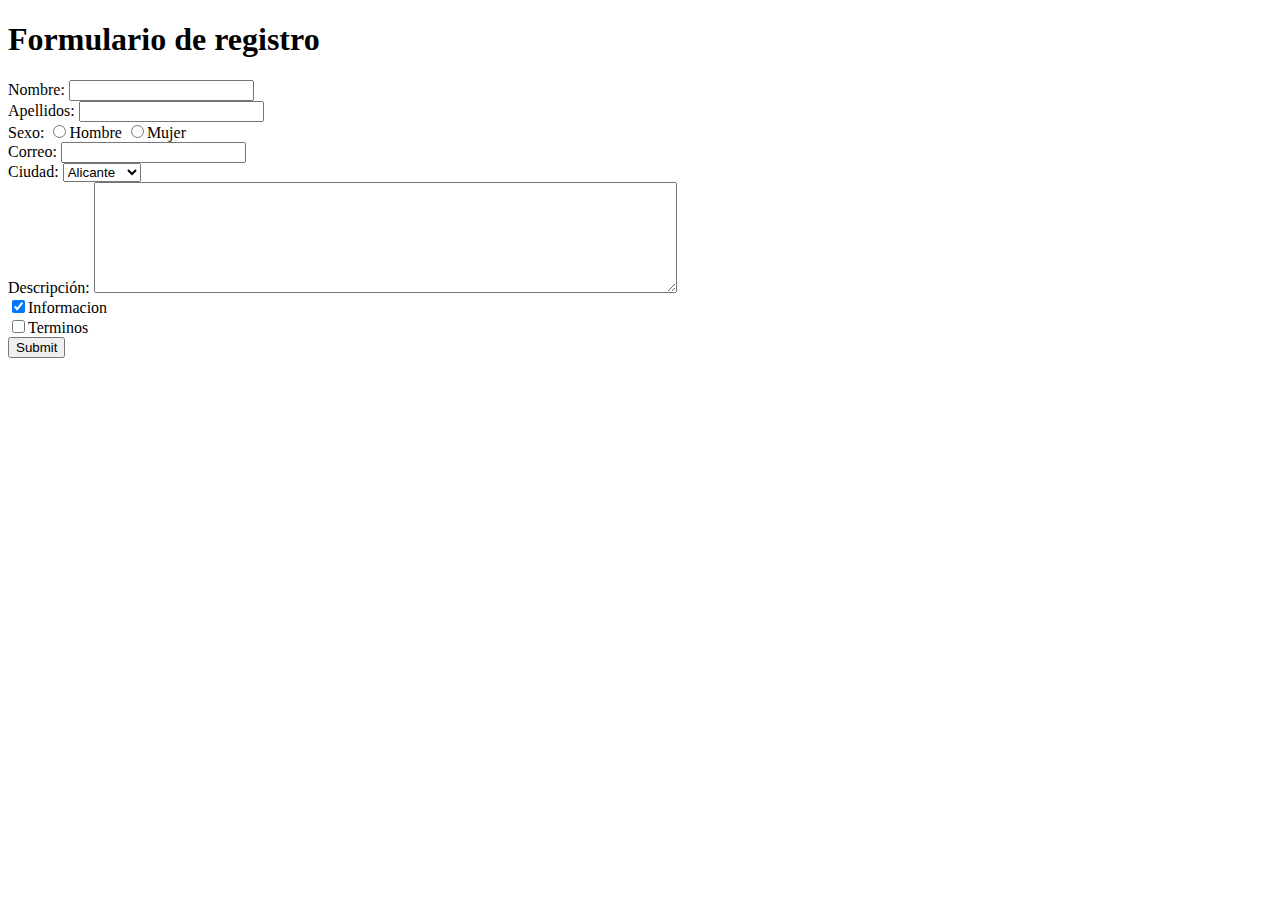
<file: Ej4/index.html>
<!DOCTYPE html>
<html lang="en">

<head>
    <meta charset="UTF-8">
    <meta http-equiv="X-UA-Compatible" content="IE=edge">
    <meta name="viewport" content="width=device-width, initial-scale=1.0">
    <title>Document</title>
</head>

<body>
    <header>
        <h1>Formulario de registro</h1>
    </header>
    <main>
        <form action="/" method="POST">
            <label>Nombre:
                <input type="text">
            </label>
            <br>
            <label>Apellidos:
                <input type="text">
            </label>
            <br>
            <label>Sexo:
                <label>
                    <input type="radio" name="sexo">Hombre
                </label>
                <label>
                    <input type="radio" name="sexo">Mujer
                </label>
            </label>
            <br>
            <label>Correo:
                <input type="email">
            </label>
            <br>
            <label>Ciudad:
                <select name="" id="">
                    <option value="Ciudad A">Ciudad A</option>
                    <option value="Ciudad B">Ciudad B</option>
                    <option value="Ciudad C">Ciudad C</option>
                    <option value="Alicante" selected>Alicante</option>
    
                </select>
            </label>
            <br>
            <label>Descripción:
                <textarea name="texto" id="" cols="70" rows="7"></textarea>
            </label>
            <br>
            <label>
                <input type="checkbox" checked>Informacion
            </label>
            <br>
            <label>
                <input type="checkbox">Terminos
            </label>
            <br>
            <input type="submit">
        </form>

    </main>
</body>

</html>
</file>
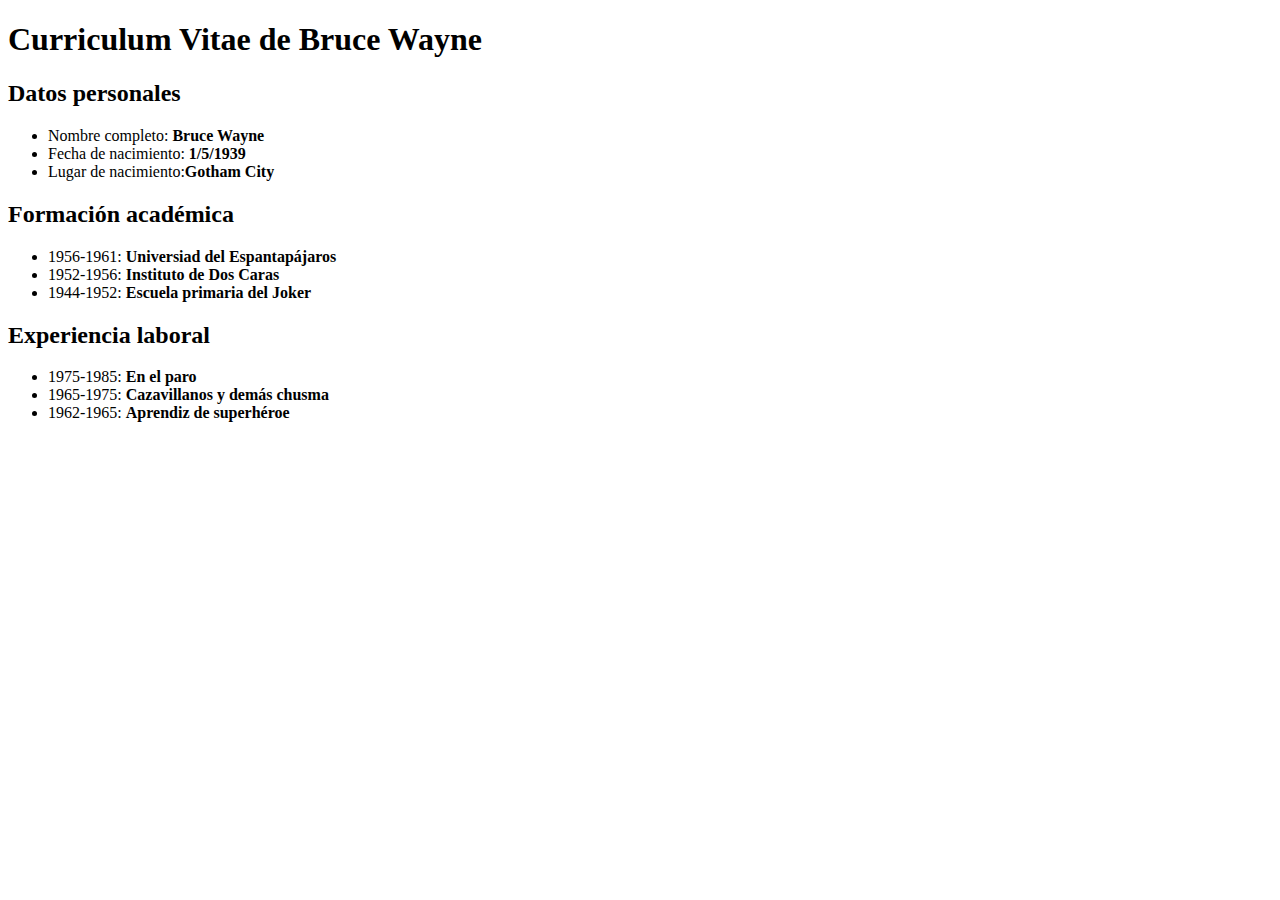
<file: Html form/Ej1/index.html>
<!DOCTYPE html>
<html lang="en">

<head>
    <meta charset="UTF-8">
    <meta http-equiv="X-UA-Compatible" content="IE=edge">
    <meta name="viewport" content="width=device-width, initial-scale=1.0">
    <title>Curriculum</title>
</head>

<body>
    <main>
        <h1>Curriculum Vitae de Bruce Wayne</h1>
        <h2>Datos personales</h2>
        <ul>
            <li>Nombre completo: <b>Bruce Wayne</b></li>
            <li>Fecha de nacimiento: <b>1/5/1939</b></li>
            <li>Lugar de nacimiento:<b>Gotham City</b></li>
        </ul>

        <h2>Formación académica</h2>
        <ul>
            <li>1956-1961: <b>Universiad del Espantapájaros</b></li>
            <li>1952-1956: <b>Instituto de Dos Caras</b></li>
            <li>1944-1952: <b>Escuela primaria del Joker</b></li>
        </ul>
        <h2>Experiencia laboral</h2>
        <ul>
            <li>1975-1985: <b>En el paro</b></li>
            <li>1965-1975: <b>Cazavillanos y demás chusma</b></li>
            <li>1962-1965: <b>Aprendiz de superhéroe</b></li>
        </ul>


    </main>
</body>

</html>
</file>
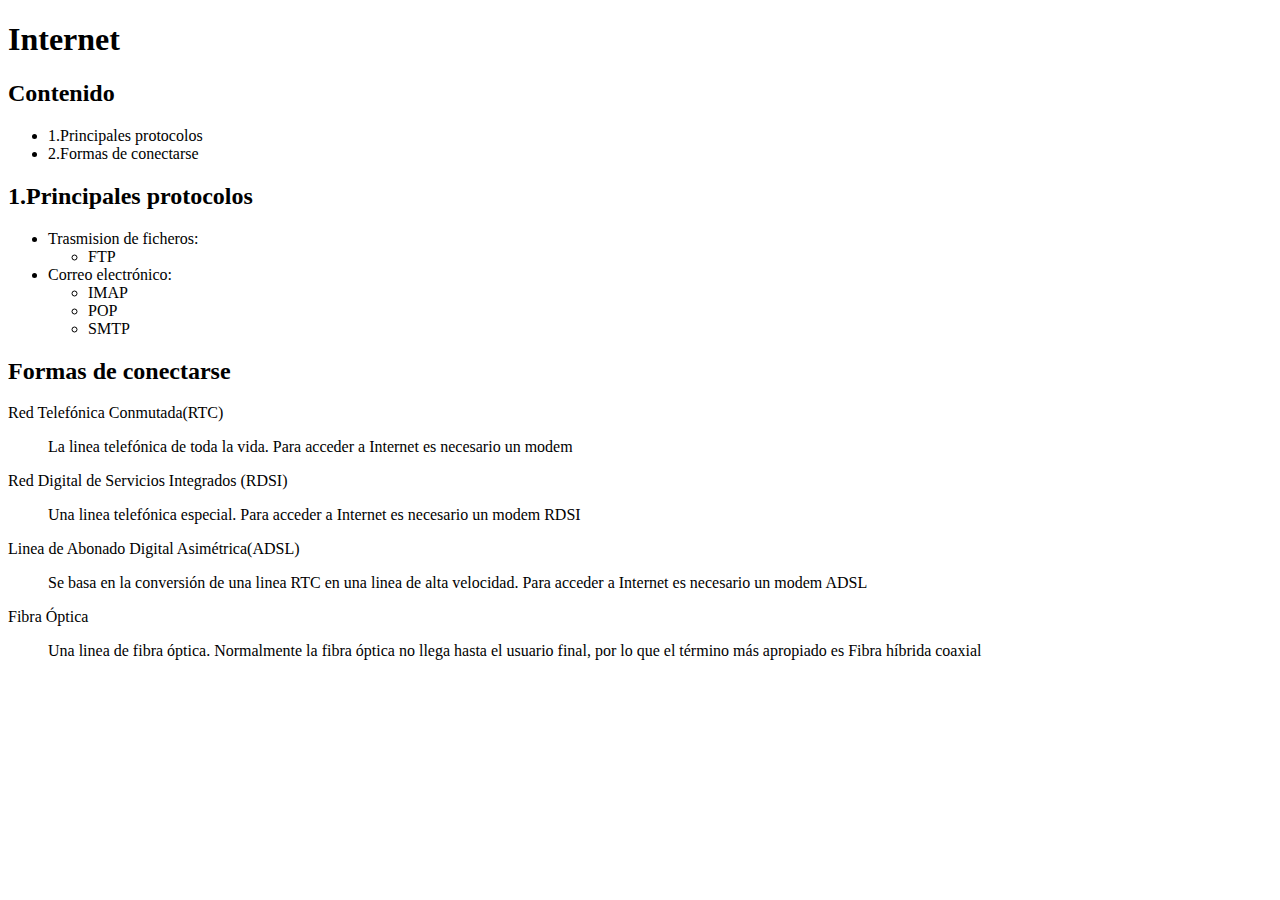
<file: Html form/Ej2/index.html>
<!DOCTYPE html>
<html lang="en">
<head>
    <meta charset="UTF-8">
    <meta http-equiv="X-UA-Compatible" content="IE=edge">
    <meta name="viewport" content="width=device-width, initial-scale=1.0">
    <title>Internet</title>
</head>
<body>
    <header><h1>Internet</h1></header>
    <main>
        <h2>Contenido</h2>
        <ul>
            <li>1.Principales protocolos</li>
            <li>2.Formas de conectarse</li>
        </ul>
        <h2>1.Principales protocolos</h2>
        <ul>
            <li>
                Trasmision de ficheros:
                <ul>
                    <li>FTP</li>
                </ul>
            </li>
            <li>
                Correo electrónico:
                <ul>
                    <li>IMAP</li>
                    <li>POP</li>
                    <li>SMTP</li>
                </ul>
            </li>
        </ul>
        <h2>Formas de conectarse</h2>
        <p>Red Telefónica Conmutada(RTC)<blockquote> La linea telefónica de toda la vida. Para acceder a Internet es necesario un modem</blockquote></p>
        <p>Red Digital de Servicios Integrados (RDSI)<blockquote>Una linea telefónica especial. Para acceder a Internet es necesario un modem RDSI</blockquote></blockquote></p>
        <p>Linea de Abonado Digital Asimétrica(ADSL)<blockquote>Se basa en la conversión de una linea RTC en una linea de alta velocidad. Para acceder a Internet es necesario un modem ADSL</blockquote></p>
        <p>Fibra Óptica<blockquote>Una linea de fibra óptica. Normalmente la fibra óptica no llega hasta el usuario final, por lo que el término más apropiado es Fibra híbrida coaxial</blockquote></p>
    </main>
</body>
</html>
</file>
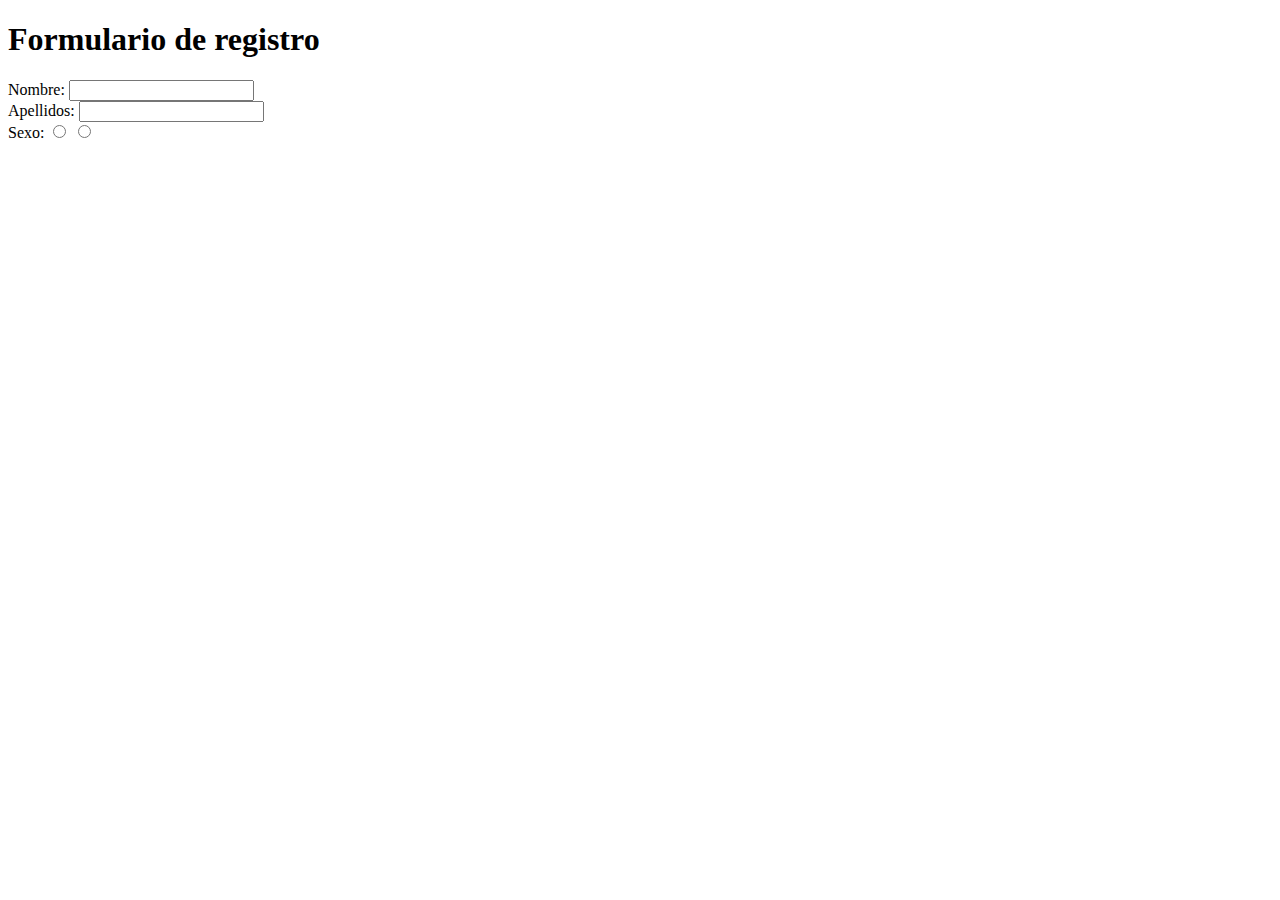
<file: Html form/Ej3/index.html>
<!DOCTYPE html>
<html lang="en">
<head>
    <meta charset="UTF-8">
    <meta http-equiv="X-UA-Compatible" content="IE=edge">
    <meta name="viewport" content="width=device-width, initial-scale=1.0">
    <title>Document</title>
</head>
<body>
    <header><h1>Formulario de registro</h1></header>
    <main>
        <label>Nombre:
            <input type="text">
        </label>
        <br>
        <label>Apellidos:
            <input type="text">
        </label>
        <br>
        <label>Sexo:
            <label>                
                <input type="radio" name="sexo">
            </label>
            <label>
                <input type="radio" name="sexo">
            </label>
        </label>
    </main>
</body>
</html>
</file>
